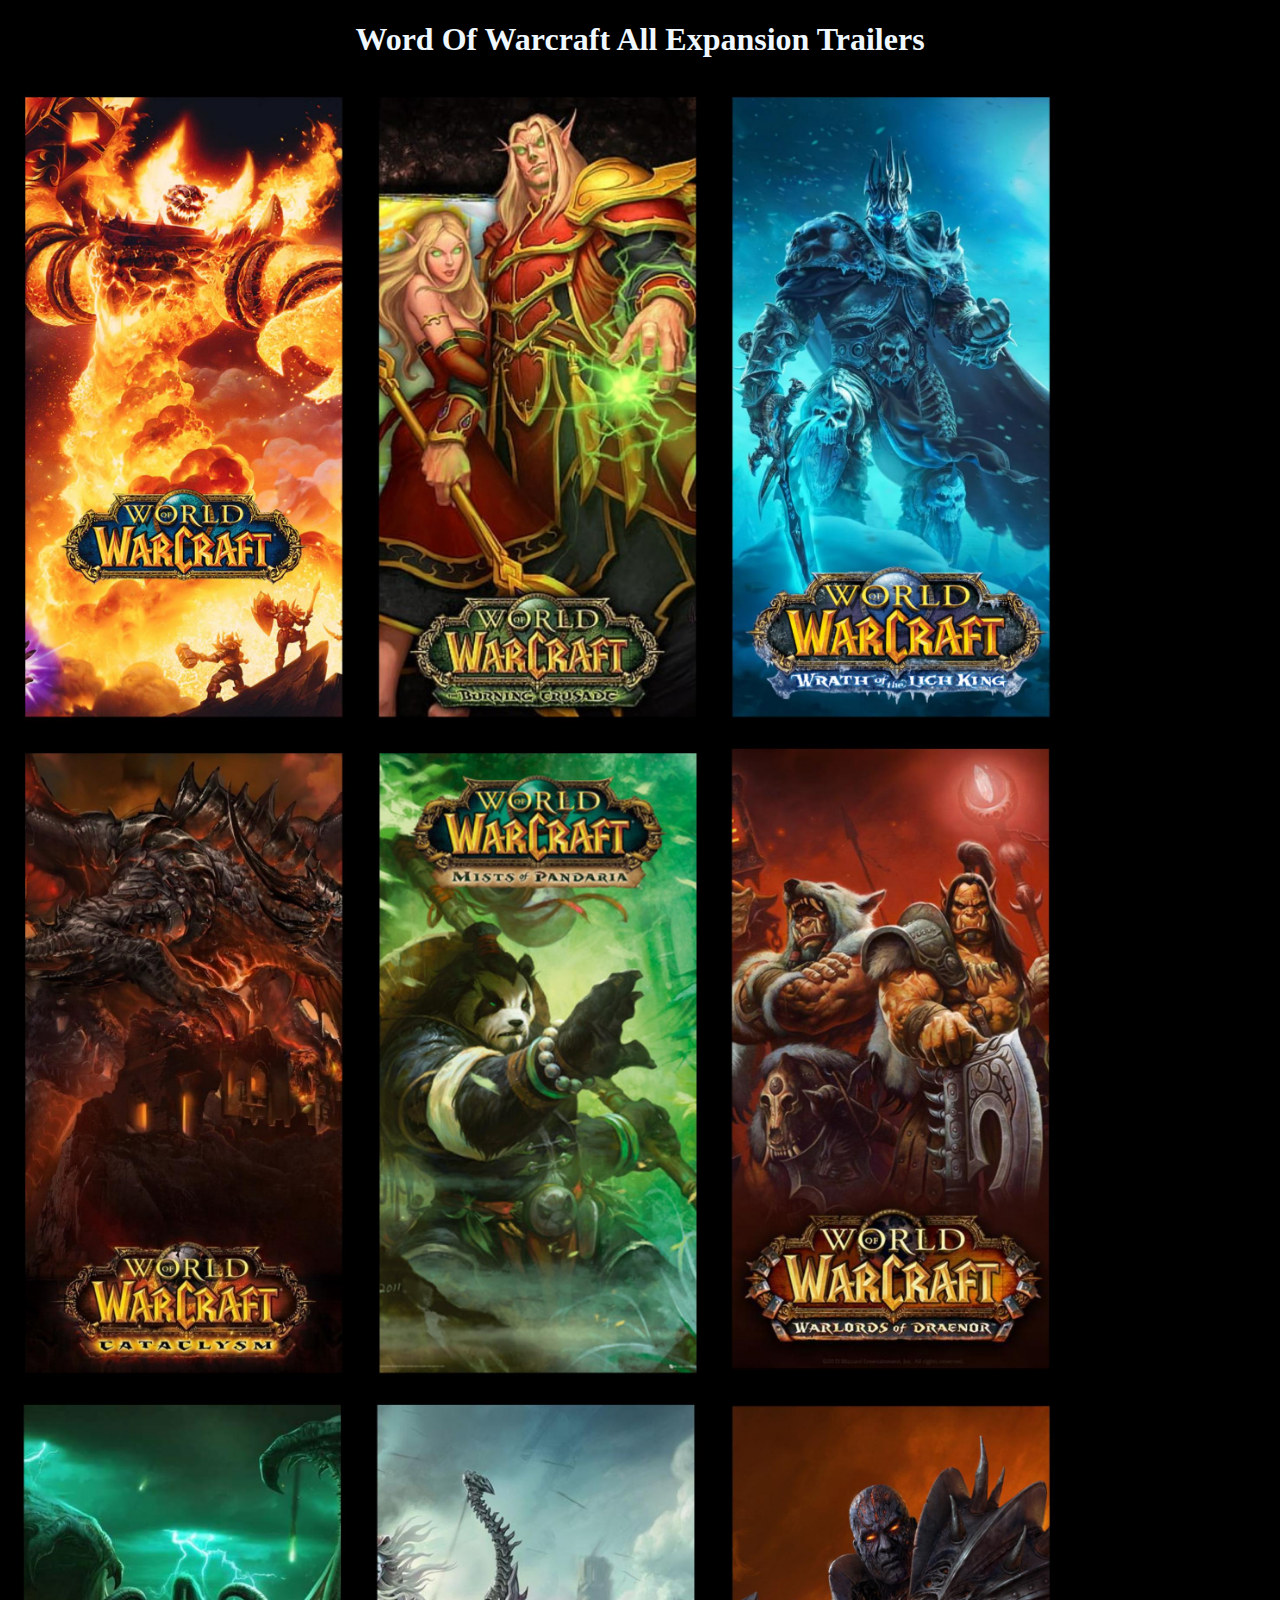
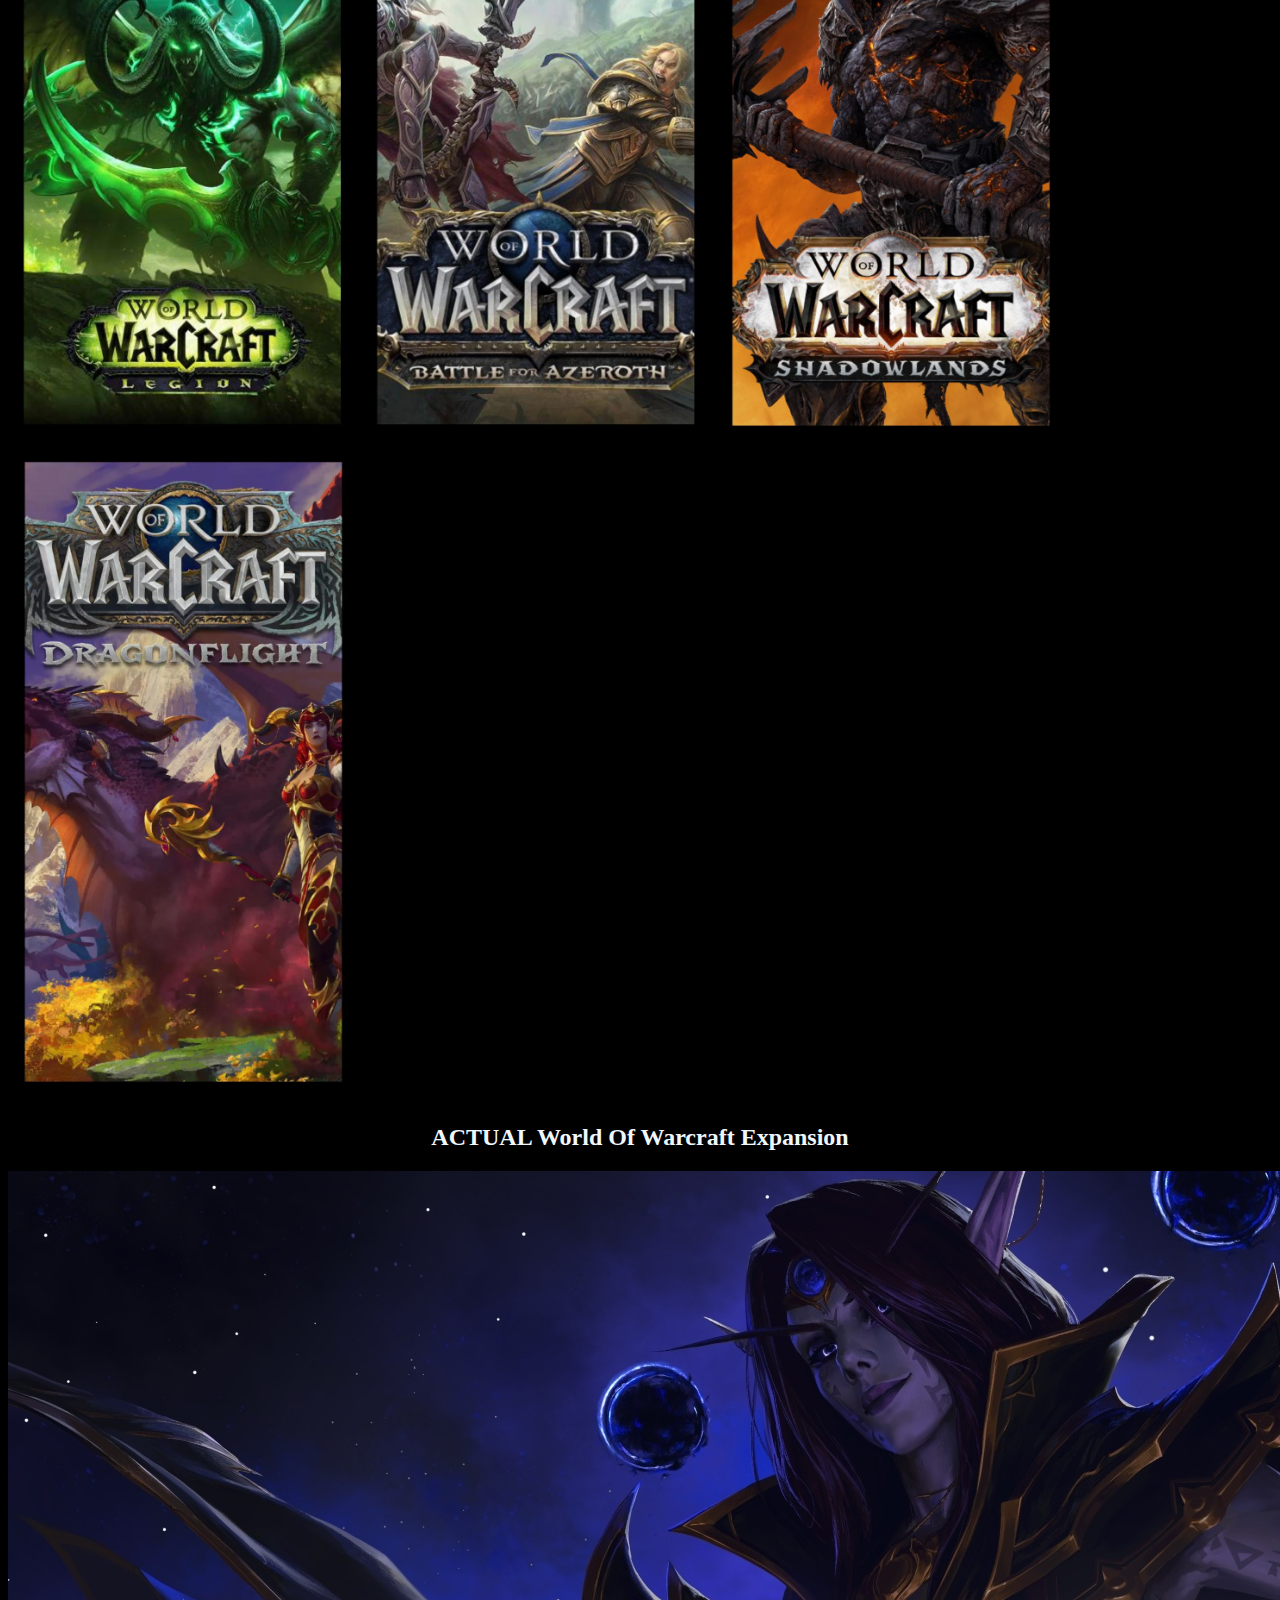
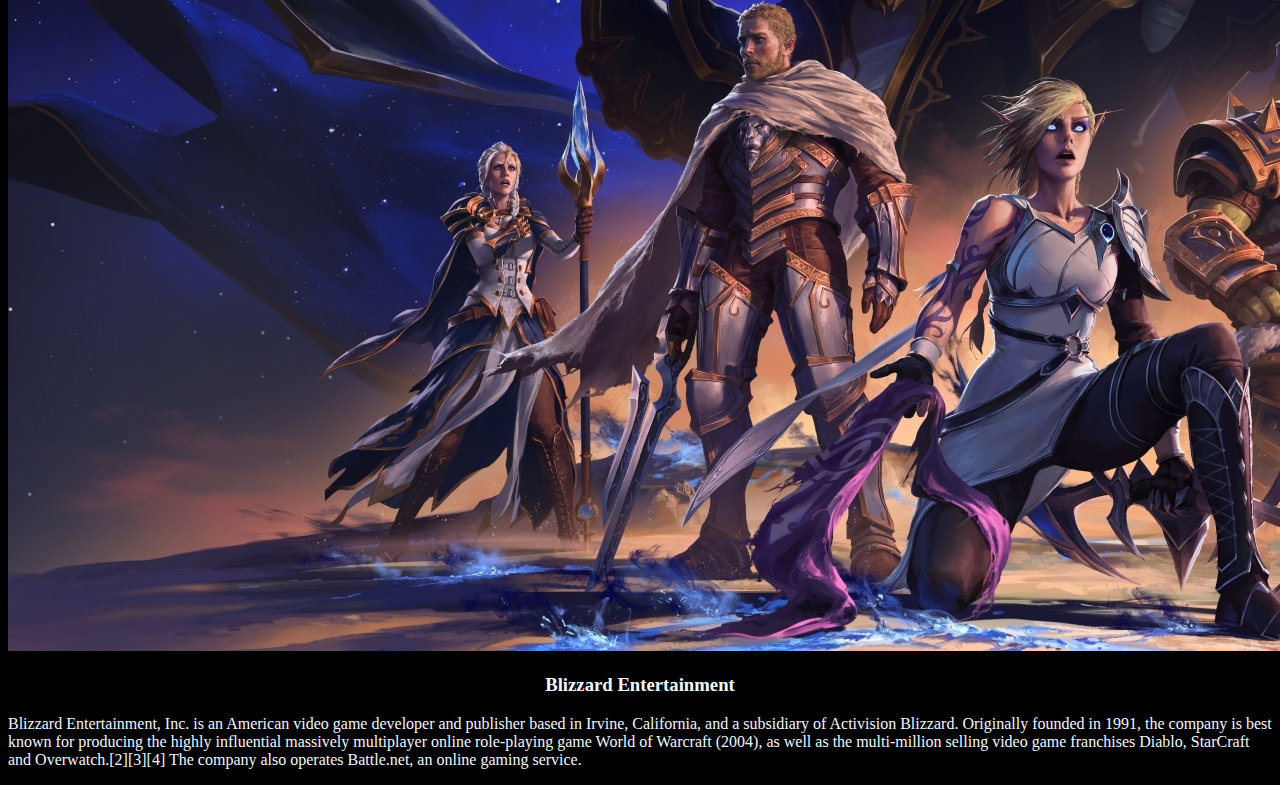
<file: Session1/index.html>
<!DOCTYPE html>
<html lang="en">
<head>
    <meta charset="UTF-8">
    <meta name="viewport" content="width=device-width, initial-scale=1.0">
    <title>World Of Warcraft</title>
</head>

<body style="background-color: black;">
    <h1 style="text-align: center;color: aliceblue;">Word Of Warcraft All Expansion Trailers</h1>
    <a href="https://www.youtube.com/watch?v=vlVSJ0AvZe0&list=PLY0KbDiiFYeMUnqOjbB-iz0pkQIdjNjsb&index=48" target="_blank"><img src="../Session1/Media/CLASSIC.JPG" alt="CLASSIC" width="350px"></a>
    <a href="https://www.youtube.com/watch?v=IBHL_-biMrQ&list=PLY0KbDiiFYeMUnqOjbB-iz0pkQIdjNjsb&index=47" target="_blank"><img src="../Session1/Media/BURNING CRUSADE.JPG" alt="The Burgning Crusade" width="350px"></a>
    <a href="https://www.youtube.com/watch?v=BCr7y4SLhck&list=PLY0KbDiiFYeMUnqOjbB-iz0pkQIdjNjsb&index=46" target="_blank"><img src="../Session1/Media/LICH KING.JPG" alt="LICH KING" width="350px"></a>
    <a href="https://www.youtube.com/watch?v=Wq4Y7ztznKc&list=PLY0KbDiiFYeMUnqOjbB-iz0pkQIdjNjsb&index=45" target="_blank"><img src="../Session1/Media/CATACLYSM.JPG" alt="CATACLYSM" width="350px"></a>
    <a href="https://www.youtube.com/watch?v=wvYXoyxLv64&list=PLY0KbDiiFYeMUnqOjbB-iz0pkQIdjNjsb&index=43" target="_blank"><img src="../Session1/Media/MIST OF PANDARIA.JPG" alt="MIST OF PANDARIA" width="350px"></a>
    <a href="https://www.youtube.com/watch?v=TLzhlsEFcVQ&list=PLY0KbDiiFYeMUnqOjbB-iz0pkQIdjNjsb&index=41" target="_blank"><img src="../Session1/Media/WARLORD OF DRAENOR.JPG" alt="WARLORD OF DRAENOR" width="350px"></a>
    <a href="https://www.youtube.com/watch?v=eYNCCu0y-Is&list=PLY0KbDiiFYeMUnqOjbB-iz0pkQIdjNjsb&index=39" target="_blank"><img src="../Session1/Media/LEGION.JPG" alt="LEGION" width="350px"></a>
    <a href="https://www.youtube.com/watch?v=jSJr3dXZfcg&list=PLY0KbDiiFYeMUnqOjbB-iz0pkQIdjNjsb&index=33" target="_blank"><img src="../Session1/Media/BATTLE OF AZEROTH.JPG" alt="BATTLE FOR AZEROTH" width="350px"></a>
    <a href="https://www.youtube.com/watch?v=s4gBChg6AII&list=PLY0KbDiiFYeMUnqOjbB-iz0pkQIdjNjsb&index=24" target="_blank"><img src="../Session1/Media/SHADOWLAND.JPG" alt="SHADOWLAND" width="350px"></a>
    <a href="https://www.youtube.com/watch?v=Pj3MGAlcfyo&list=PLY0KbDiiFYeMUnqOjbB-iz0pkQIdjNjsb&index=12" target="_blank"><img src="../Session1/Media/DRAGONFLIGHT.JPG" alt="DRAGONFLIGHT" width="350px"></a>

    <h2 style="text-align: center;color: aliceblue;">ACTUAL World Of Warcraft Expansion</h2>
    <a href="https://www.youtube.com/watch?v=o03STclgxSc&list=PLY0KbDiiFYeMUnqOjbB-iz0pkQIdjNjsb&index=9" target="_blank"><img src="../Session1/Media/wallpapersden.com_world-of-warcraft-the-war-within-hd-poster_1920x1080.jpg" alt="THE WAR WITHIN" ></a>

    <h3 style="text-align: center;color: aliceblue;">Blizzard Entertainment</h3>
    <dl style="color: aliceblue;">
        <li>Blizzard Entertainment, Inc. is an American video game developer and publisher based in Irvine, California, and a subsidiary of Activision Blizzard. Originally founded in 1991, the company is best known for producing the highly influential massively multiplayer online role-playing game World of Warcraft (2004), as well as the multi-million selling video game franchises Diablo, StarCraft and Overwatch.[2][3][4] The company also operates Battle.net, an online gaming service.</li>
    </dl>
</body>

</html>
</file>
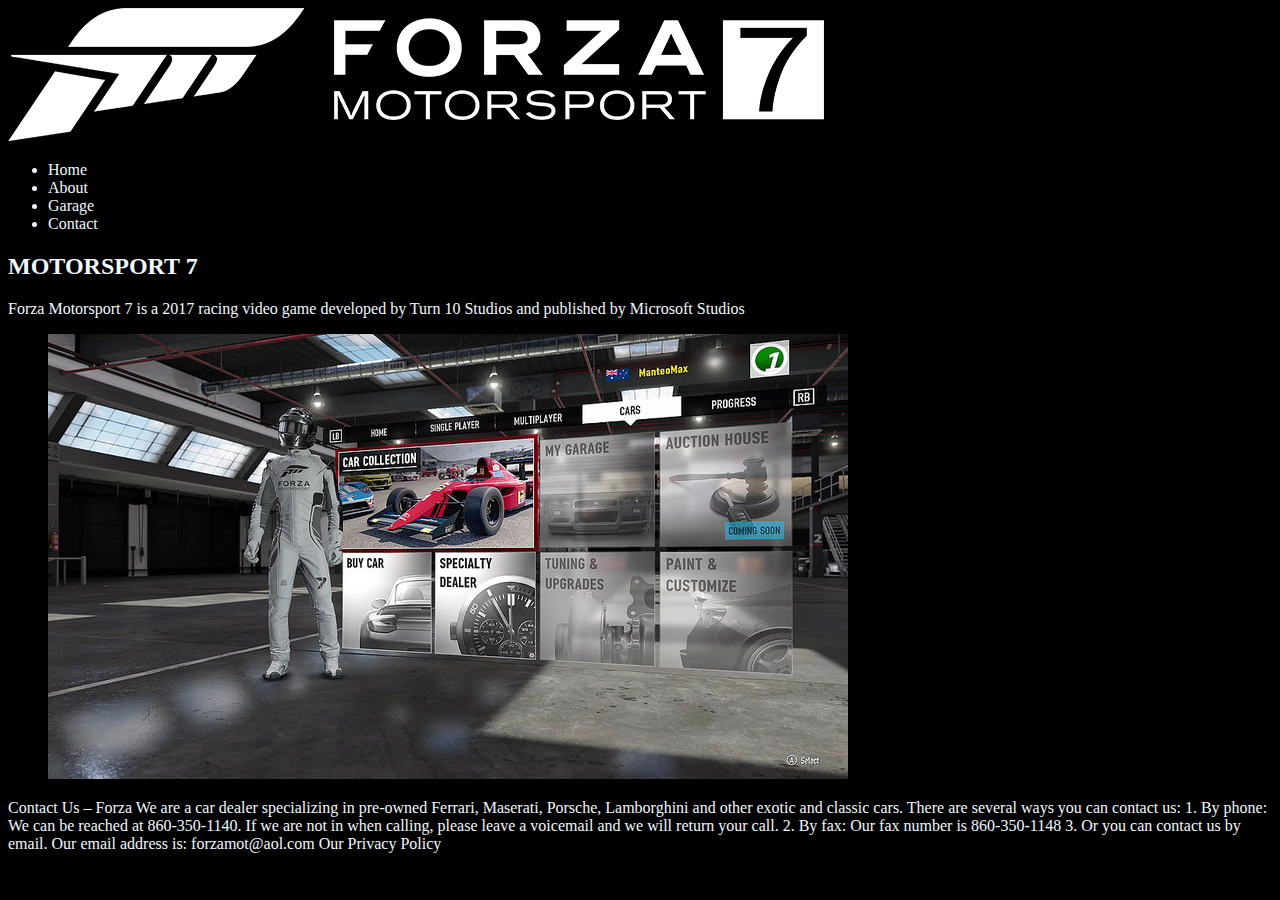
<file: Session3/index.html>
<!DOCTYPE html>
<html lang="en">
<head>
    <meta charset="UTF-8">
    <meta name="viewport" content="width=device-width, initial-scale=1.0">
    <title>ForzaMotorsport</title>
</head>
<body style="background-color: black;">
    <header>
        <a href="#Forza" class="main-logo">
            <img src="../Session3/Media/ForzaMotorsport LOGO.png" alt="MOTORSPORT">
        </a>
        <nav>
            <ul class="main-nav">
                <li style="color: aliceblue;">Home</li>
                <li style="color: aliceblue;">About</li>
                <li style="color: aliceblue;">Garage</li>
                <li style="color: aliceblue;">Contact</li>
            </ul>
        </nav>
    </header>
    <main style="color: aliceblue;">
        <section>
            <article>
                <!-- კომენატარი :) -->
                <h2>MOTORSPORT 7</h2>
                <p>Forza Motorsport 7 is a 2017 racing video game developed by Turn 10 Studios and published by Microsoft Studios</p>
            </article>
            <figure>
                <figcaption>
                    <img src="../Session3/Media/MENU.jpg" alt="Profile Menu">
                </figcaption>
            </figure>
        </section>
        <section>
            <footer>
                <P>Contact Us – Forza
                    We are a car dealer specializing in pre-owned Ferrari, Maserati, Porsche, Lamborghini and other exotic and classic cars.
                    
                    There are several ways you can contact us:
                    
                    1. By phone: We can be reached at 860-350-1140. If we are not in when calling, please leave a voicemail and we will return your call.
                    
                    2. By fax: Our fax number is 860-350-1148
                    
                    3. Or you can contact us by email. Our email address is: forzamot@aol.com
                    
                    Our Privacy Policy</P>
            </footer>
        </section>
    </main>
</body>
</html>
</file>
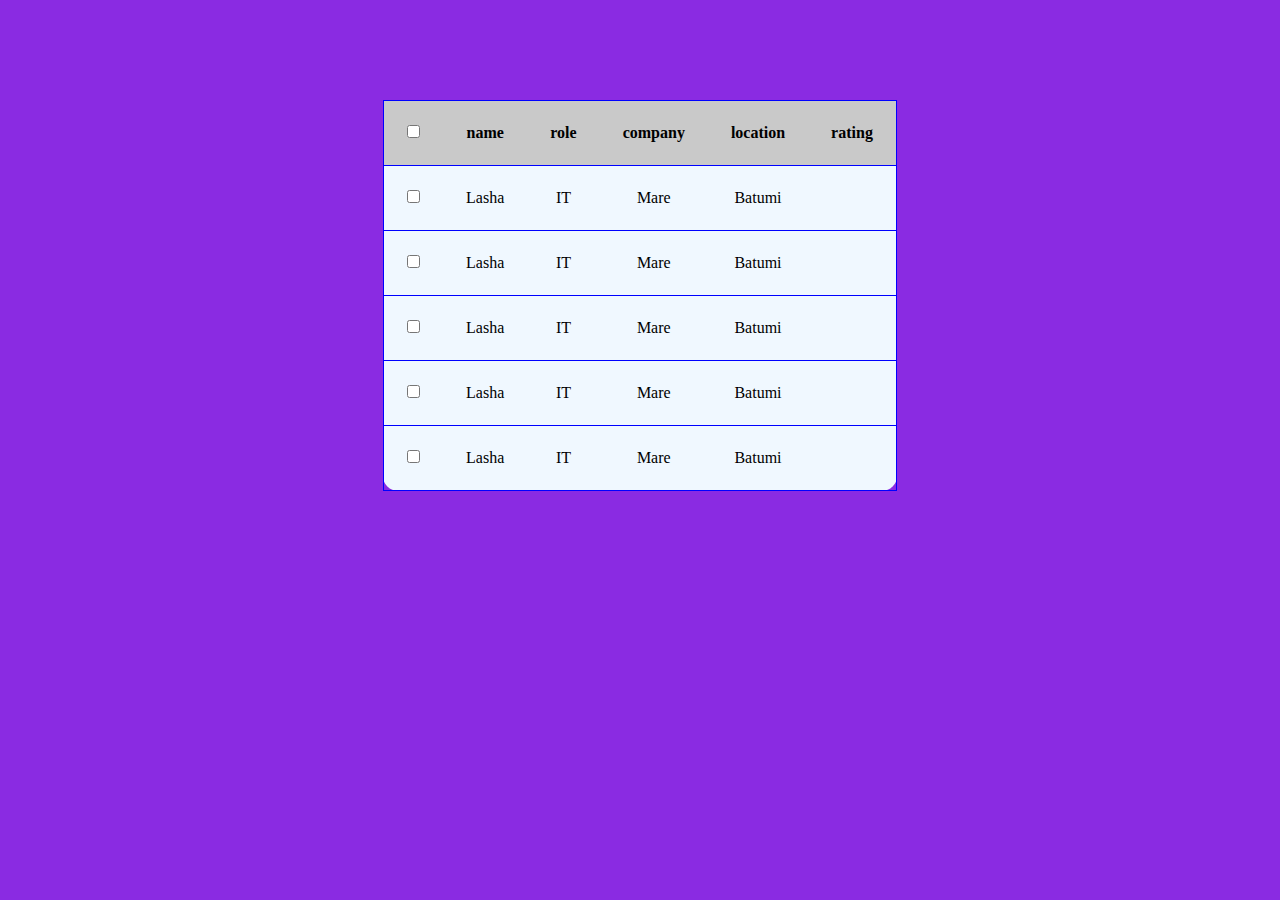
<file: Session4/index.html>
<!DOCTYPE html>
<html lang="en">

<head>
    <meta charset="UTF-8">
    <meta name="viewport" content="width=device-width, initial-scale=1.0">
    <title>Homework</title>
    <link rel="stylesheet" href="./table.css">
    <link rel="stylesheet" href="https://cdnjs.cloudflare.com/ajax/libs/font-awesome/6.7.1/css/all.min.css"
        integrity="sha512-5Hs3dF2AEPkpNAR7UiOHba+lRSJNeM2ECkwxUIxC1Q/FLycGTbNapWXB4tP889k5T5Ju8fs4b1P5z/iB4nMfSQ=="
        crossorigin="anonymous" referrerpolicy="no-referrer" />
</head>

<body>
    <table>
        <tr class="topside" ;>
            <td><input type="checkbox"></td>
            <th>name</th>
            <th>role</th>
            <th>company</th>
            <th>location</th>
            <th>rating</th>
        </tr>
        <tr class="listside">
            <td><input type="checkbox"></td>
            <td>Lasha</td>
            <td>IT</td>
            <td>Mare</td>
            <td>Batumi</td>
            <td>
                <div class="star-rating">
                    <div class="star-rating1"><i class="fa-regular fa-star"></i></div>
                    <div class="star-rating2"><i class="fa-regular fa-star"></i></div>
                    <div class="star-rating3"><i class="fa-regular fa-star"></i></div>
                    <div class="star-rating4"><i class="fa-regular fa-star"></i></div>
                    <div class="star-rating5"><i class="fa-regular fa-star"></i></div>
                </div>
            </td>
        </tr>
        <tr class="listside">
            <td><input type="checkbox"></td>
            <td>Lasha</td>
            <td>IT</td>
            <td>Mare</td>
            <td>Batumi</td>
            <td>
                <div class="star-rating">
                    <div class="star-rating1"><i class="fa-regular fa-star"></i></div>
                    <div class="star-rating2"><i class="fa-regular fa-star"></i></div>
                    <div class="star-rating3"><i class="fa-regular fa-star"></i></div>
                    <div class="star-rating4"><i class="fa-regular fa-star"></i></div>
                    <div class="star-rating5"><i class="fa-regular fa-star"></i></div>
                </div>
            </td>
        </tr>
        <tr class="listside">
            <td><input type="checkbox"></td>
            <td>Lasha</td>
            <td>IT</td>
            <td>Mare</td>
            <td>Batumi</td>
            <td>
                <div class="star-rating">
                    <div class="star-rating1"><i class="fa-regular fa-star"></i></div>
                    <div class="star-rating2"><i class="fa-regular fa-star"></i></div>
                    <div class="star-rating3"><i class="fa-regular fa-star"></i></div>
                    <div class="star-rating4"><i class="fa-regular fa-star"></i></div>
                    <div class="star-rating5"><i class="fa-regular fa-star"></i></div>
                </div>
            </td>
        </tr>
        <tr class="listside">
            <td><input type="checkbox"></td>
            <td>Lasha</td>
            <td>IT</td>
            <td>Mare</td>
            <td>Batumi</td>
            <td>
                <div class="star-rating">
                    <div class="star-rating1"><i class="fa-regular fa-star"></i></div>
                    <div class="star-rating2"><i class="fa-regular fa-star"></i></div>
                    <div class="star-rating3"><i class="fa-regular fa-star"></i></div>
                    <div class="star-rating4"><i class="fa-regular fa-star"></i></div>
                    <div class="star-rating5"><i class="fa-regular fa-star"></i></div>
                </div>
            </td>
        </tr>
        <tr class="listside">
            <td><input type="checkbox"></td>
            <td>Lasha</td>
            <td>IT</td>
            <td>Mare</td>
            <td>Batumi</td>
            <td>
                <div class="star-rating">
                    <div class="star-rating1"><i class="fa-regular fa-star"></i></div>
                    <div class="star-rating2"><i class="fa-regular fa-star"></i></div>
                    <div class="star-rating3"><i class="fa-regular fa-star"></i></div>
                    <div class="star-rating4"><i class="fa-regular fa-star"></i></div>
                    <div class="star-rating5"><i class="fa-regular fa-star"></i></div>
                </div>
            </td>
        </tr>
    </table>
</body>

</html>
</file>
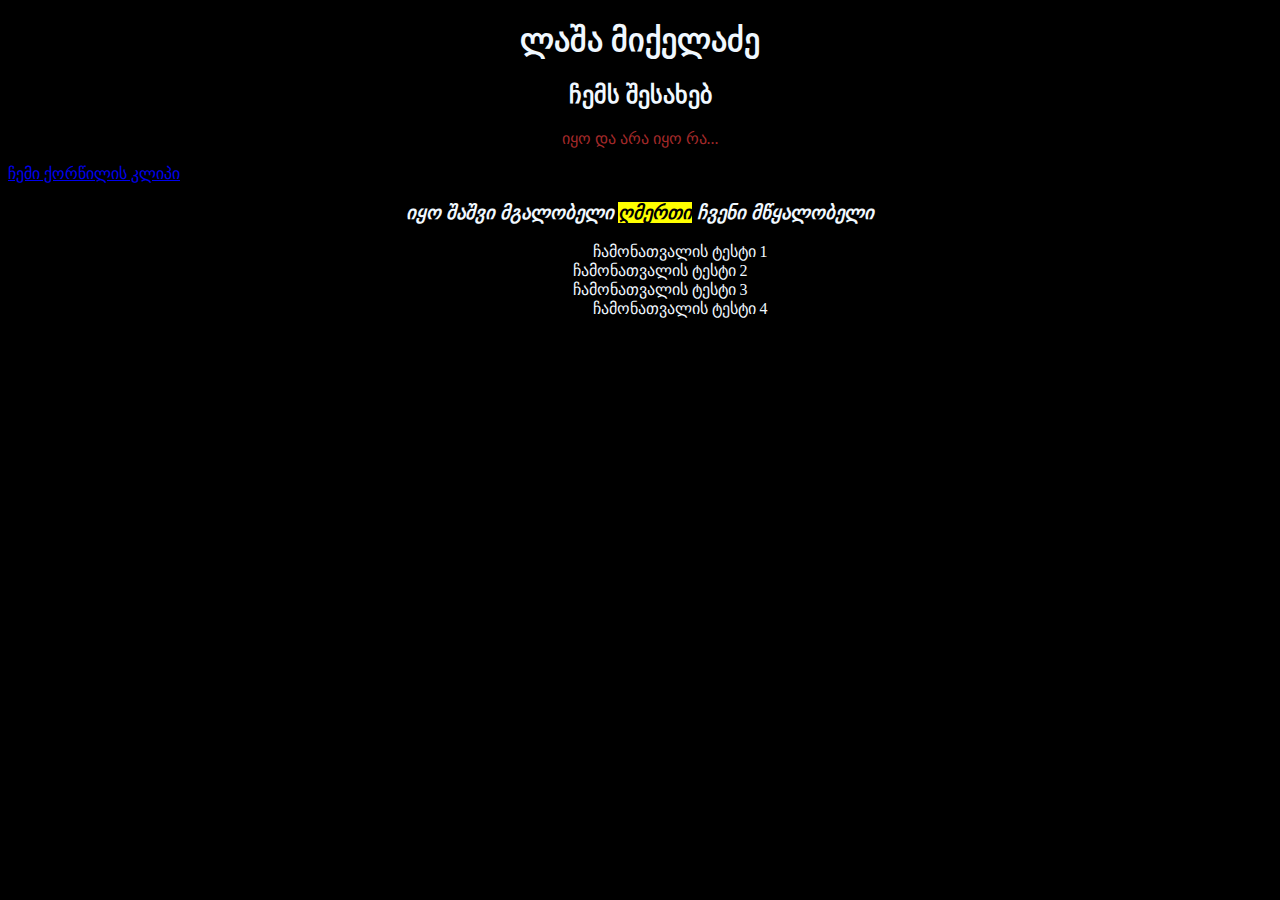
<file: Session2/profile.html>
<!DOCTYPE html>
<html lang="en">
<head>
    <meta charset="UTF-8">
    <meta name="viewport" content="width=device-width, initial-scale=1.0">
    <title>ჩემი პროფილი</title>
</head>
<body style="background-color: black;">
    <h1 style="text-align: center; color: aliceblue;">ლაშა მიქელაძე</h1>
    <h2 style="text-align: center; color: aliceblue;">ჩემს შესახებ</h2>
    <div>
        <p style="text-align: center; color: brown;">იყო და არა იყო რა...</p>
        <!-- ეს ლინკი აღებულია იუთუბიდან არ მახსოვს დახურულია თუ არა მისი წვდომა. -->
        <a href="https://www.youtube.com/watch?v=mNQsYVeaNM0" target="_blank">ჩემი ქორწილის კლიპი</a>
    </div>
    <h3 style="text-align: center; color: aliceblue;"><b><i>იყო შაშვი მგალობელი <mark>ღმერთი</mark> ჩვენი მწყალობელი</i></b></h3>
    <ul style="text-align: center; color: aliceblue;">
        <ol>ჩამონათვალის ტესტი 1</ol>
        <dl>ჩამონათვალის ტესტი 2</dl>
        <dt>ჩამონათვალის ტესტი 3</dt>
        <dd>ჩამონათვალის ტესტი 4</dd>
    </ul>
</body>
</html>
</file>
<file: Session4/table.css>
*{
    margin: 0; padding: 0;
}

body{
    background-color: blueviolet;
}


table{
    border: 1px solid blue;
    border-collapse: collapse;
    border-radius: 15px;
    background-color: aliceblue;
    margin-left: auto;
    margin-right: auto;
    margin-top: 100px;
}

th, td {
    padding: 23px ;
}

td{
    text-align: center;
}

tr{
    border-top: 1px solid blue;
    padding: 200px;
}


.topside{
    background-color: rgb(201, 201, 201);
}

.star-rating{
    display: flex;
    justify-content: center;
}

.star-rating1:hover{
    transform: scale(1.5);
    transition: 0.2s ease;
    color: gold;
}
.star-rating2:hover{
    transform: scale(1.5);
    transition: 0.2s ease;
    color: gold;
}
.star-rating3:hover{
    transform: scale(1.5);
    transition: 0.2s ease;
    color: gold;
}
.star-rating4:hover{
    transform: scale(1.5);
    transition: 0.2s ease;
    color: gold;
}
.star-rating5:hover{
    transform: scale(1.5);
    transition: 0.2s ease;
    color: gold;
}
</file>
